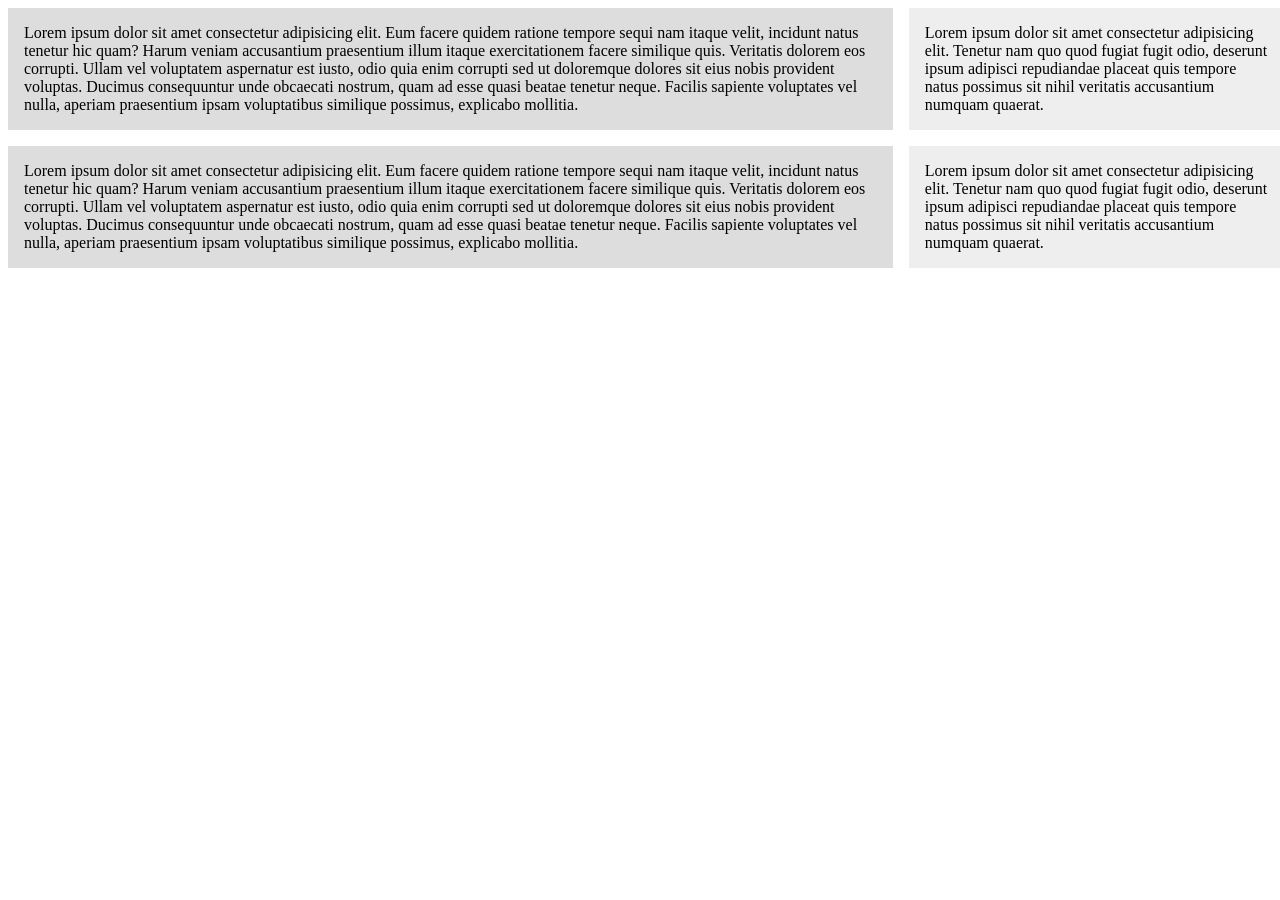
<file: cssgrid/index.html>
<!DOCTYPE html>
<html lang="en">
<head>

    <title>CSS Grids</title>

    <style>
        .wrapper{
            display: grid;
            grid-template-columns: 70% 30%;
            grid-gap: 1em;
        }
        .wrapper > div{
            background: #eee;
            padding: 1em;
        }
        .wrapper > div:nth-child(odd){
            background: #ddd;
        }

    </style>
</head>
<body>
        <div class="wrapper">
            <div>
                Lorem ipsum dolor sit amet consectetur adipisicing elit. Eum facere quidem ratione tempore sequi nam itaque velit, incidunt natus tenetur hic quam? Harum veniam accusantium praesentium illum itaque exercitationem facere similique quis. Veritatis dolorem eos corrupti. Ullam vel voluptatem aspernatur est iusto, odio quia enim corrupti sed ut doloremque dolores sit eius nobis provident voluptas. Ducimus consequuntur unde obcaecati nostrum, quam ad esse quasi beatae tenetur neque. Facilis sapiente voluptates vel nulla, aperiam praesentium ipsam voluptatibus similique possimus, explicabo mollitia.
            </div>

            <div>
                Lorem ipsum dolor sit amet consectetur adipisicing elit. Tenetur nam quo quod fugiat fugit odio, deserunt ipsum adipisci repudiandae placeat quis tempore natus possimus sit nihil veritatis accusantium numquam quaerat.
            </div>

             <div>
                Lorem ipsum dolor sit amet consectetur adipisicing elit. Eum facere quidem ratione tempore sequi nam itaque velit, incidunt natus tenetur hic quam? Harum veniam accusantium praesentium illum itaque exercitationem facere similique quis. Veritatis dolorem eos corrupti. Ullam vel voluptatem aspernatur est iusto, odio quia enim corrupti sed ut doloremque dolores sit eius nobis provident voluptas. Ducimus consequuntur unde obcaecati nostrum, quam ad esse quasi beatae tenetur neque. Facilis sapiente voluptates vel nulla, aperiam praesentium ipsam voluptatibus similique possimus, explicabo mollitia.
            </div>

            <div>
                Lorem ipsum dolor sit amet consectetur adipisicing elit. Tenetur nam quo quod fugiat fugit odio, deserunt ipsum adipisci repudiandae placeat quis tempore natus possimus sit nihil veritatis accusantium numquam quaerat.
            </div>

             
        </div>
</body>
</html>
</file>
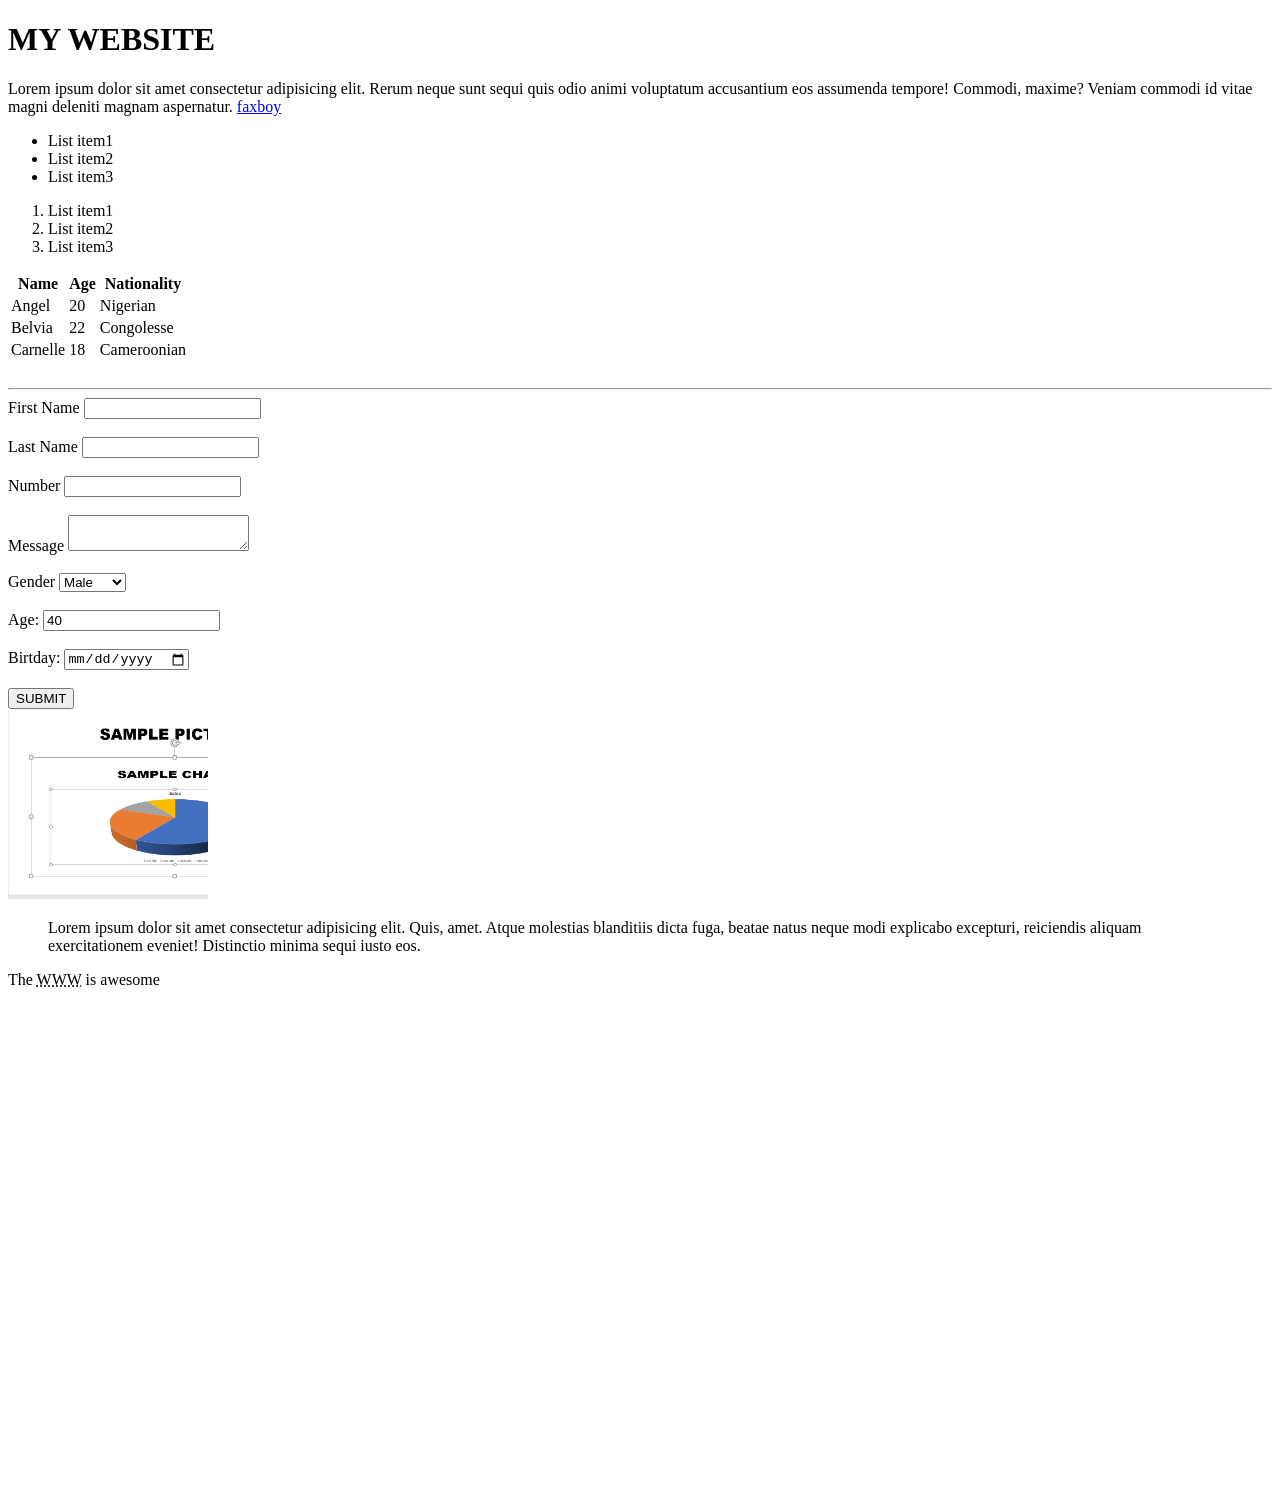
<file: HTML/index.html>
<!DOCTYPE html>
<html>
     <head>
            <title>My HTML Sheet</title>
     </head>
     <body>
          <h1>MY WEBSITE</h1>
           <p>Lorem ipsum dolor sit amet consectetur adipisicing elit. 
            Rerum neque sunt sequi quis odio animi voluptatum accusantium
             eos assumenda tempore! Commodi, maxime? Veniam commodi id vitae
              magni deleniti magnam aspernatur.
              <a href="http://google.com" target="blank">faxboy</a>
            </p>
            <ul>
                 <li>List item1</li>
                 <li>List item2</li>
                 <li>List item3</li>
            </ul>
            <ol>
                 <li>List item1</li>
                 <li>List item2</li>
                 <li>List item3</li>
                </ol>
                <table>
                    <thead>
                    <tr>
                    <th>Name</th>
                    <th>Age</th>  
                    <th>Nationality</th>
                    </tr>
                  </thead>
                  <tbody>
                    <tr>
                      <td>Angel</td>
                      <td>20</td>
                      <td>Nigerian</td>
                    </tr>
                    <tr>
                      <td>Belvia</td>
                      <td>22</td>
                      <td>Congolesse</td>
                    </tr>
                    <tr>
                      <td>Carnelle</td>
                      <td>18</td>
                      <td>Cameroonian</td>
                    </tr>
                  </tbody>
                </table>

                <br>
                <hr>
                <form action="process.php" method="POST" >
                    <div>
                      <label>First Name</label>
                      <input type="text" name="First Name">
                      </div>
                     <br>
                    <div>
                      <label>Last Name</label>
                      <input type="text" name="Last Name">
                      </div>
                      <br>
                      <div>
                      <label>Number</label>
                      <input type="text" name="Number">
                      </div>
                      <div>
                        <br>
                      <label>Message</label>
                      <textarea name="Message"></textarea>
                      </div>
                      <br>
                      <div>
                        <label>Gender</label>
                        <select name="Gender">
                             <option value="Male">Male</option>
                      
                            <option value="Female">Female</option>
                        </select>
                      </div>
                      <br>
                      <div>
                        <label>Age:</label>
                        <input type="number" name="age" value="40">
                      </div>
                      <br>
                      <div>
                        <label>Birtday:</label>
                        <input type="date" name="Birthday" >
                      </div>
                      <br>
                        <input type="SUBMIT" name="SUBMIT" value="SUBMIT">
                 </form>   
                  
                 <img src="sample - Copy.png" alt="my sample image"width=200>
                      
                 <blockquote cite="http://google.com">
                  Lorem ipsum dolor sit amet consectetur adipisicing elit. Quis, amet. Atque molestias blanditiis dicta fuga, beatae natus neque modi explicabo excepturi, reiciendis aliquam exercitationem eveniet! Distinctio minima sequi iusto eos.
                 </blockquote>
                 <p>The <abbr title="World Wide Web">WWW</abbr> is awesome</p>
                <div style="margin-top: 500px"></div>
                
    
     </body>
</html>
</file>
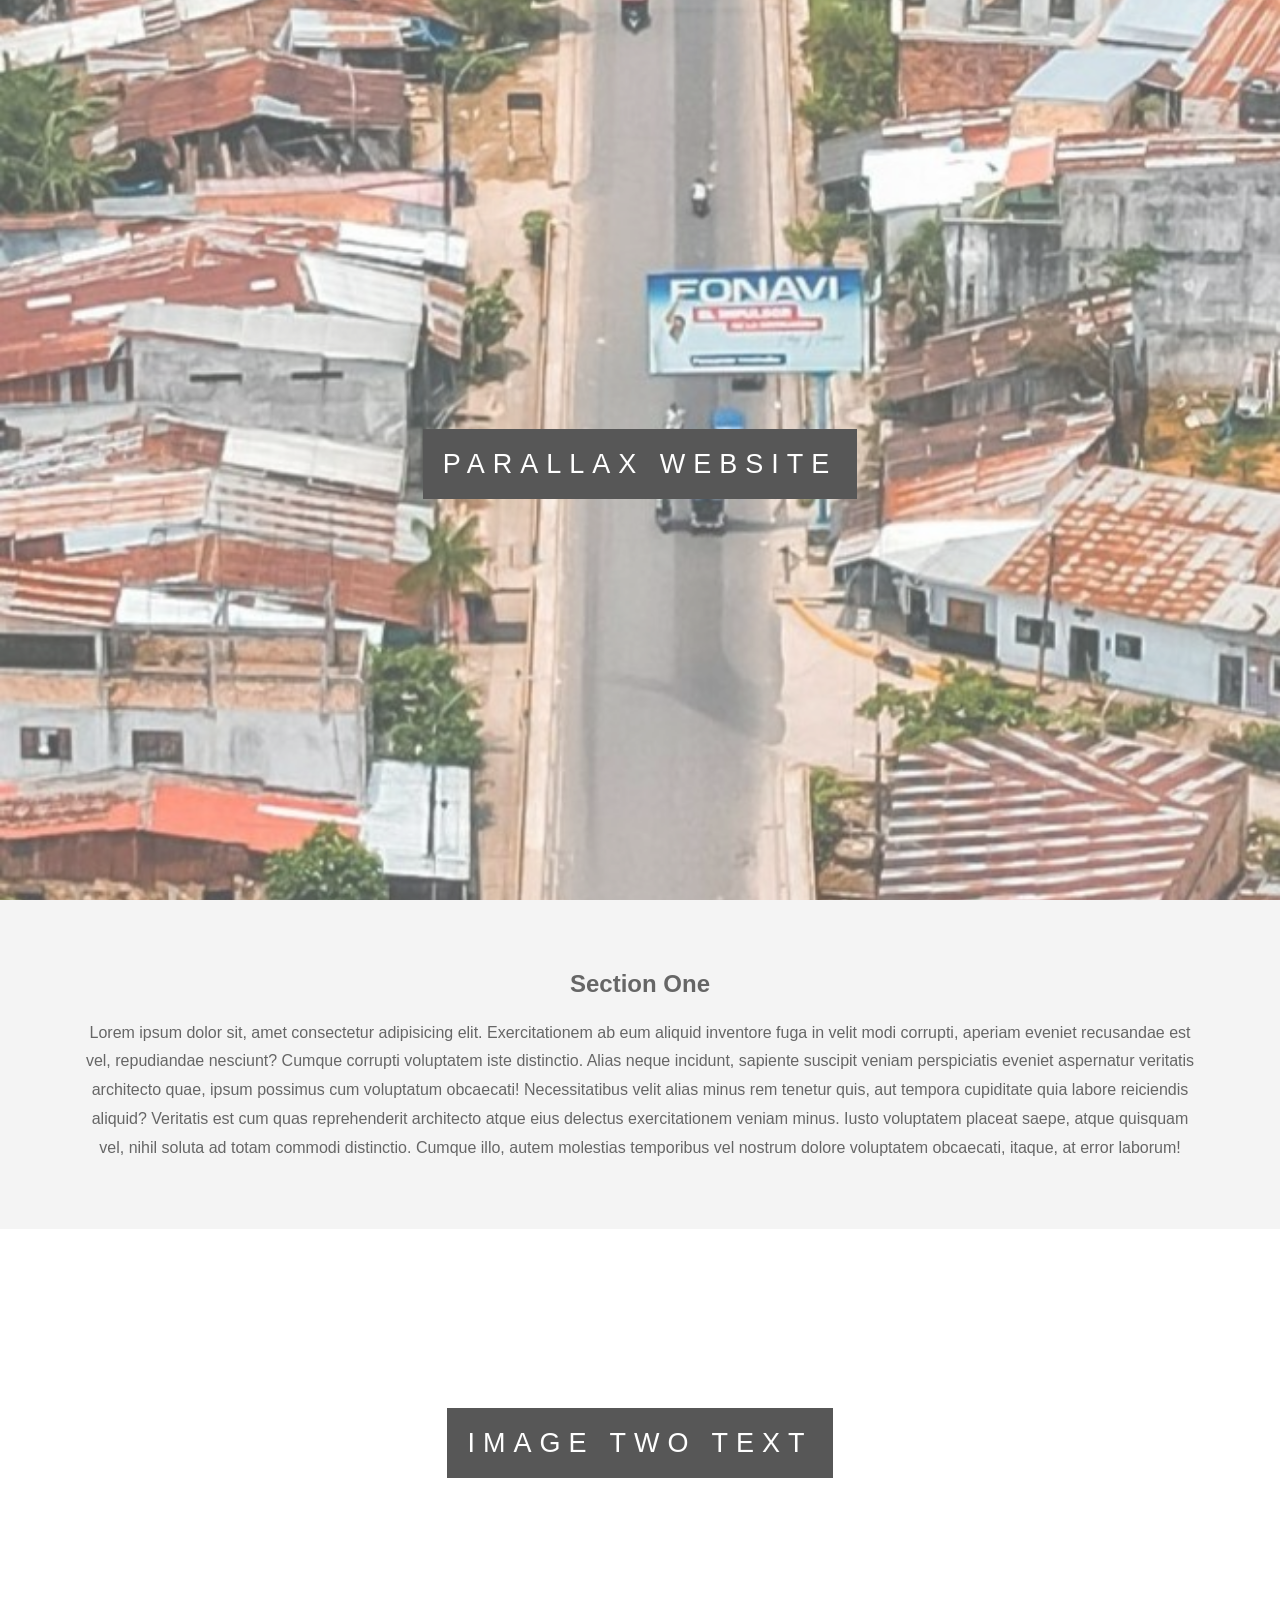
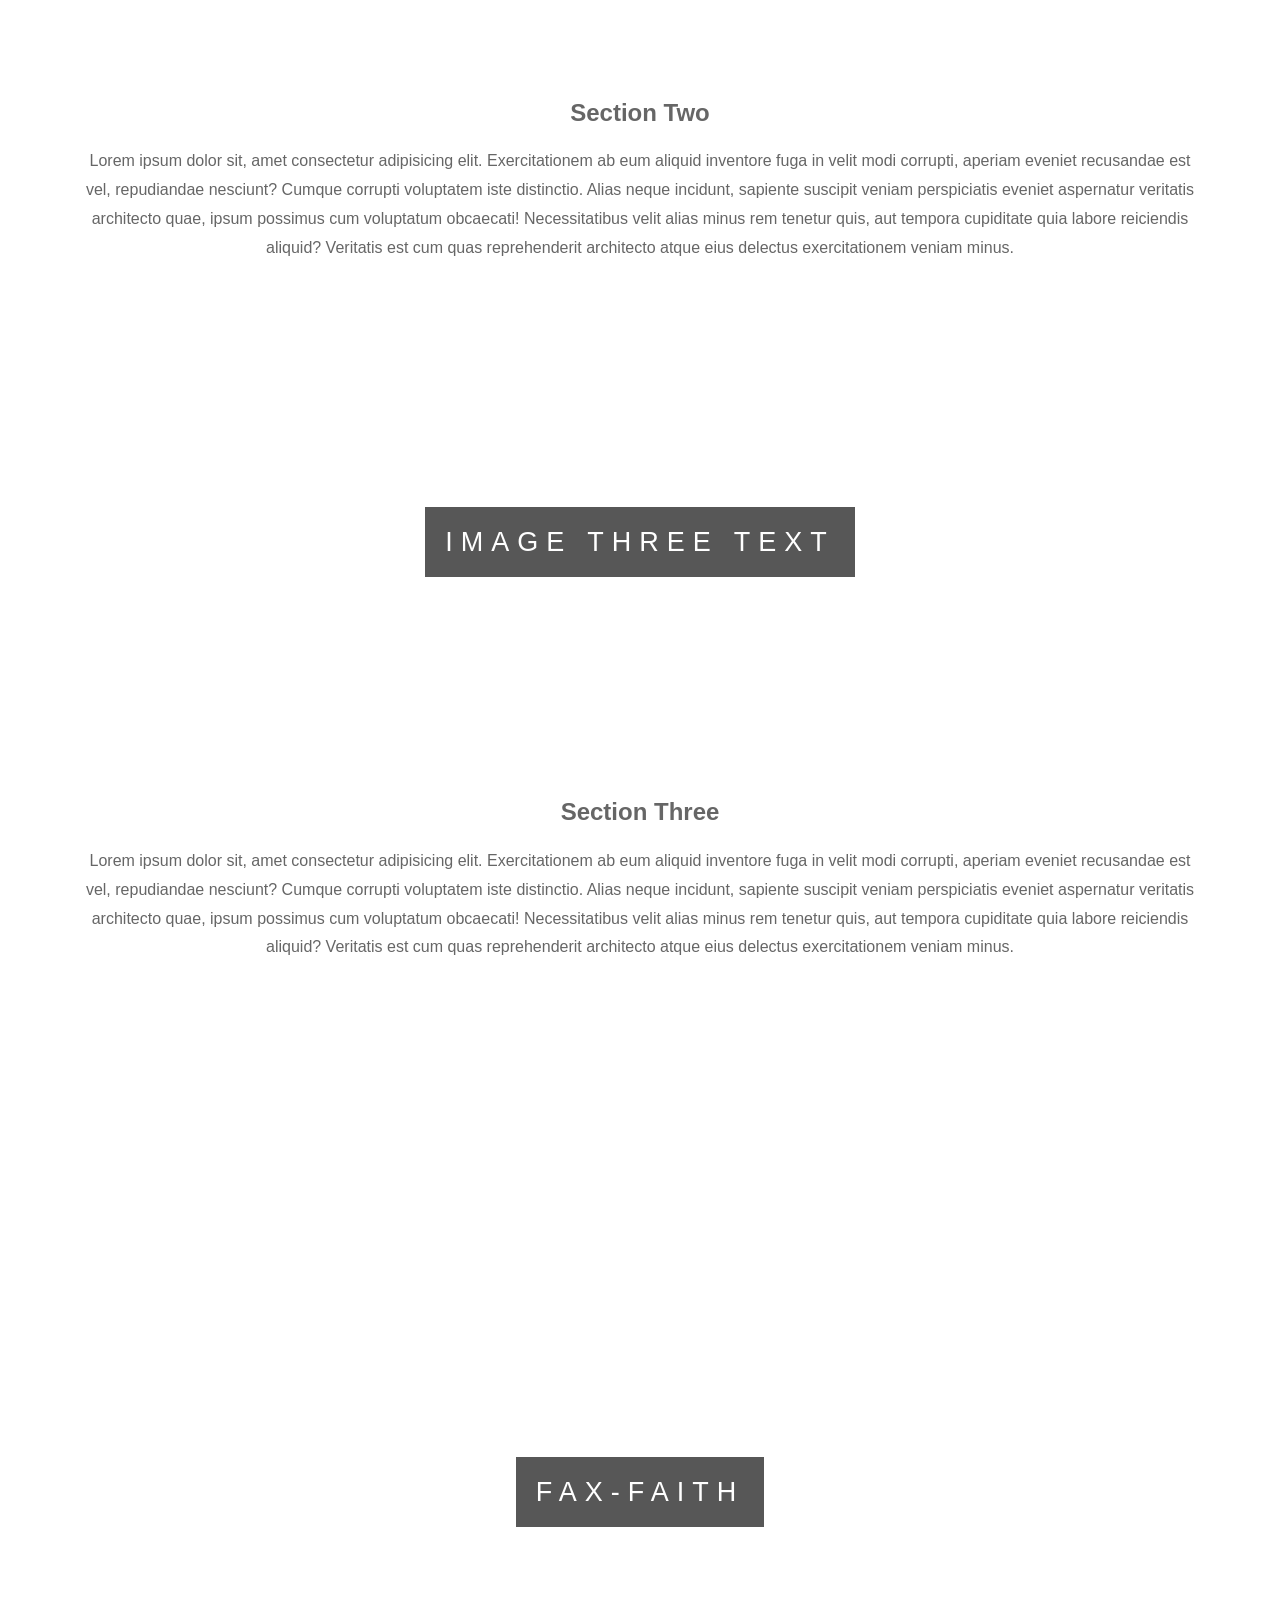
<file: parallaxwebsite/index.html>
<!DOCTYPE html>
<html lang="en">
<head>
    <meta charset="UTF-8">
    <meta name="viewport" content="width=device-width, initial-scale=1.0">
    <title>Parallax Website Demo</title>
    <link rel="stylesheet" href="css/style.css">
</head>
<body>
    <div class="pimg1">
        <div class="ptext">
            <span class="border">
                Parallax Website
            </span>
        </div>
    </div>

    <section class="section section-light">
        <h2>Section One</h2>
        <p>
            Lorem ipsum dolor sit, amet consectetur adipisicing elit. Exercitationem ab eum aliquid inventore fuga in velit modi corrupti, aperiam eveniet recusandae est vel, repudiandae nesciunt? Cumque corrupti voluptatem iste distinctio. Alias neque incidunt, sapiente suscipit veniam perspiciatis eveniet aspernatur veritatis architecto quae, ipsum possimus cum voluptatum obcaecati! Necessitatibus velit alias minus rem tenetur quis, aut tempora cupiditate quia labore reiciendis aliquid? Veritatis est cum quas reprehenderit architecto atque eius delectus exercitationem veniam minus. Iusto voluptatem placeat saepe, atque quisquam vel, nihil soluta ad totam commodi distinctio. Cumque illo, autem molestias temporibus vel nostrum dolore voluptatem obcaecati, itaque, at error laborum!
        </p>
    </section>

     <div class="pimg2">
        <div class="ptext">
            <span class="border trans">
                Image Two Text
            </span>
        </div>
    </div>

    <section class="section section-Dark">
        <h2>Section Two</h2>
        <p>
            Lorem ipsum dolor sit, amet consectetur adipisicing elit. Exercitationem ab eum aliquid inventore fuga in velit modi corrupti, aperiam eveniet recusandae est vel, repudiandae nesciunt? Cumque corrupti voluptatem iste distinctio. Alias neque incidunt, sapiente suscipit veniam perspiciatis eveniet aspernatur veritatis architecto quae, ipsum possimus cum voluptatum obcaecati! Necessitatibus velit alias minus rem tenetur quis, aut tempora cupiditate quia labore reiciendis aliquid? Veritatis est cum quas reprehenderit architecto atque eius delectus exercitationem veniam minus. 
        </p>
    </section>

     <div class="pimg3">
        <div class="ptext">
            <span class="border trans">
                Image Three Text
            </span>
        </div>
    </div>

    <section class="section section-Dark">
        <h2>Section Three</h2>
        <p>
            Lorem ipsum dolor sit, amet consectetur adipisicing elit. Exercitationem ab eum aliquid inventore fuga in velit modi corrupti, aperiam eveniet recusandae est vel, repudiandae nesciunt? Cumque corrupti voluptatem iste distinctio. Alias neque incidunt, sapiente suscipit veniam perspiciatis eveniet aspernatur veritatis architecto quae, ipsum possimus cum voluptatum obcaecati! Necessitatibus velit alias minus rem tenetur quis, aut tempora cupiditate quia labore reiciendis aliquid? Veritatis est cum quas reprehenderit architecto atque eius delectus exercitationem veniam minus. 
        </p>
    </section>

    <div class="pimg1">
        <div class="ptext">
            <span class="border">
                fax-FAITH
            </span>
        </div>
    </div>
</body>
</html>
</file>
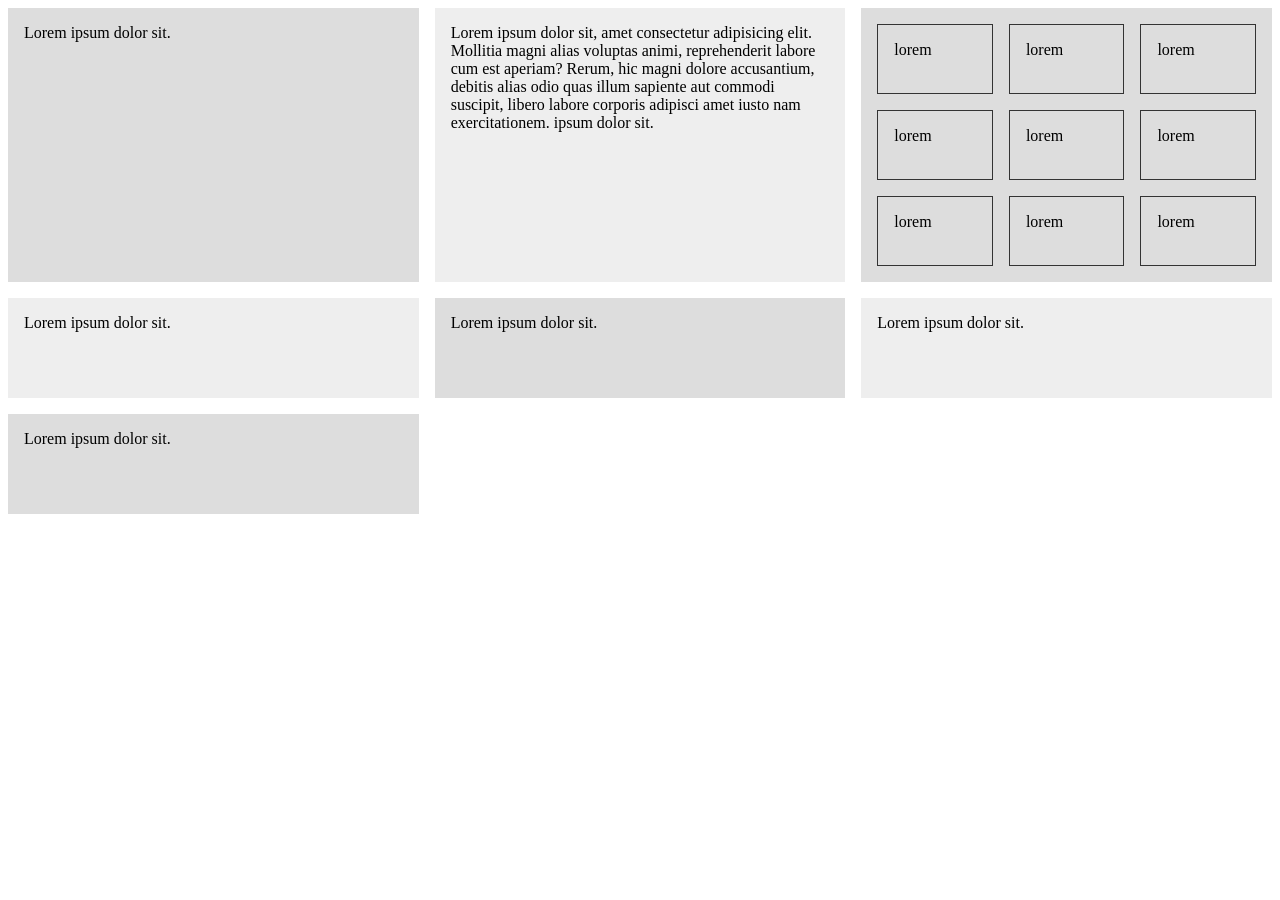
<file: cssgrid/index2.html>
<!DOCTYPE html>
<html lang="en">
<head>
    <title>CSS Grid</title>
    <style>
        .wrapper{
            display: grid;
            grid-template-columns:repeat(3, 1fr);
            grid-gap: 1em;
            grid-auto-rows: minmax(100px,auto);
        }

        .nested{
            display: grid;
            grid-template-columns: repeat(3, 1fr);
            grid-auto-rows: 70px;
            grid-gap: 1em;
        }
        .wrapper > div{
            background: #eee;
            padding: 1em;
        }
        .wrapper>div:nth-child(odd){
            background: #ddd;
        }

        .nested> div{
            border:#333 1px solid;
            padding: 1em;
        }
    </style>
</head>
<body>
    <div class="wrapper">
        <div>
            Lorem ipsum dolor sit.
        </div>
        <div>
            Lorem ipsum dolor sit, amet consectetur adipisicing elit. Mollitia magni alias voluptas animi, reprehenderit labore cum est aperiam? Rerum, hic magni dolore accusantium, debitis alias odio quas illum sapiente aut commodi suscipit, libero labore corporis adipisci amet iusto nam exercitationem. ipsum dolor sit.
        </div>
        <div class="nested">
            <div>lorem</div>
            <div>lorem</div>
            <div>lorem</div>
            <div>lorem</div>
            <div>lorem</div>
            <div>lorem</div>
            <div>lorem</div>
            <div>lorem</div>
            <div>lorem</div>

        </div>
        <div>
            Lorem ipsum dolor sit.
        </div>
        <div>
            Lorem ipsum dolor sit.
        </div>
        <div>
            Lorem ipsum dolor sit.
        </div>
        <div>
            Lorem ipsum dolor sit.
        </div>

    </div>
</body>
</html>
</file>
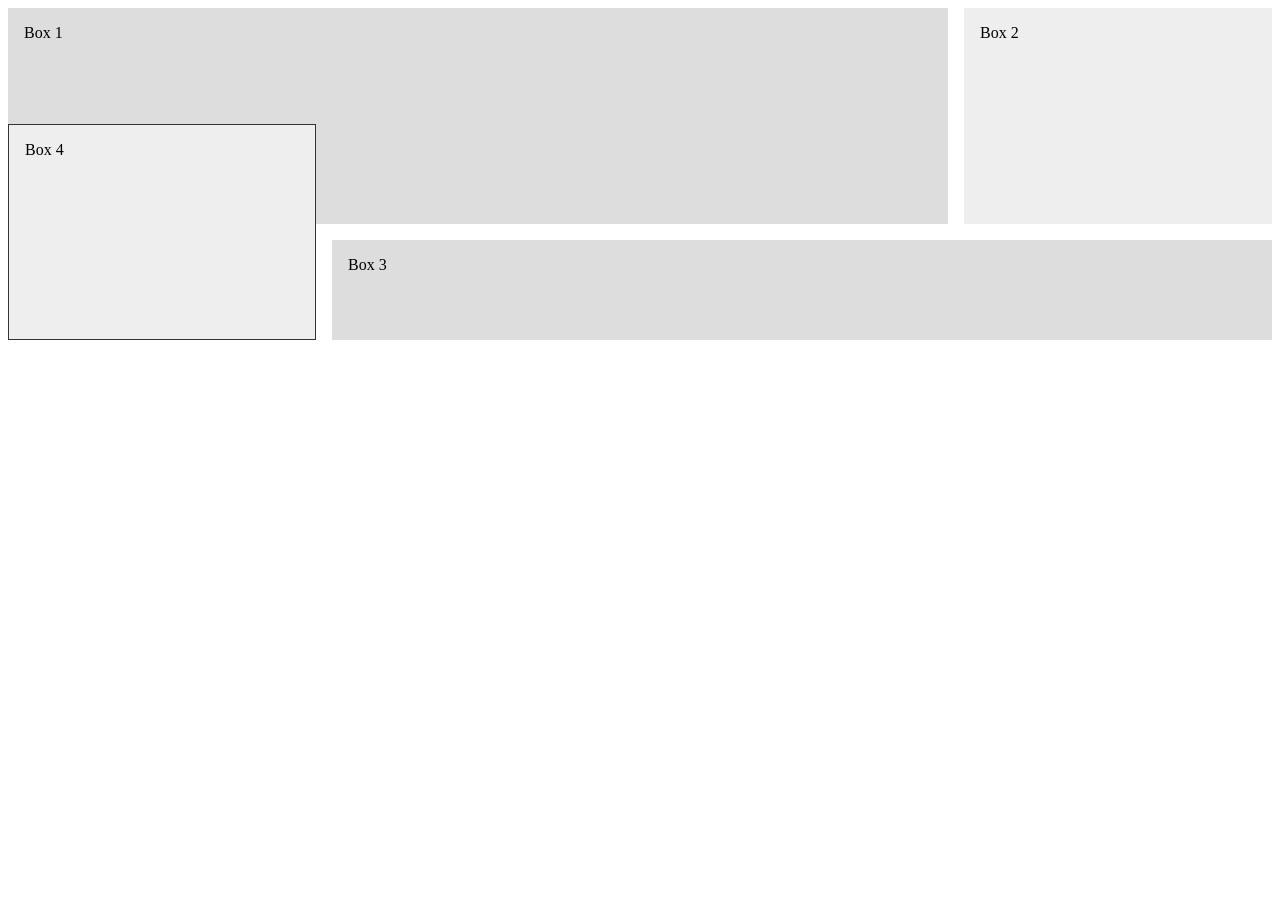
<file: cssgrid/index3.html>
<!DOCTYPE html>
<html lang="en">
<head>
    <title>CSS Grid</title>
    <style>
        .wrapper{
           display: grid;
           grid-template-columns: 1fr 2fr 1fr;
           grid-auto-rows: minmax(100px, auto);
           grid-gap:1em;
        }

       
        .wrapper > div{
            background: #eee;
            padding: 1em;
        }
        .wrapper>div:nth-child(odd){
            background: #ddd;
        }

        .box1{
            grid-column: 1/3;
            grid-row: 1/3;

        }
        
        .box2{
            grid-column: 3;
            grid-row: 1/3;

        }

        .box3{
            grid-column: 2/4;
            grid-row: 3;

        }

        .box4{
            grid-column: 1;
            grid-row: 2/4;
            border: 1px solid#333;

        }
        

    </style>
</head>
<body>
    <div class="wrapper">
        <div class="box box1">Box 1</div>            
        <div class="box box2">Box 2</div>            
        <div class="box box3">Box 3</div>            
        <div class="box box4">Box 4</div>            
       

    </div>
</body>
</html>
</file>
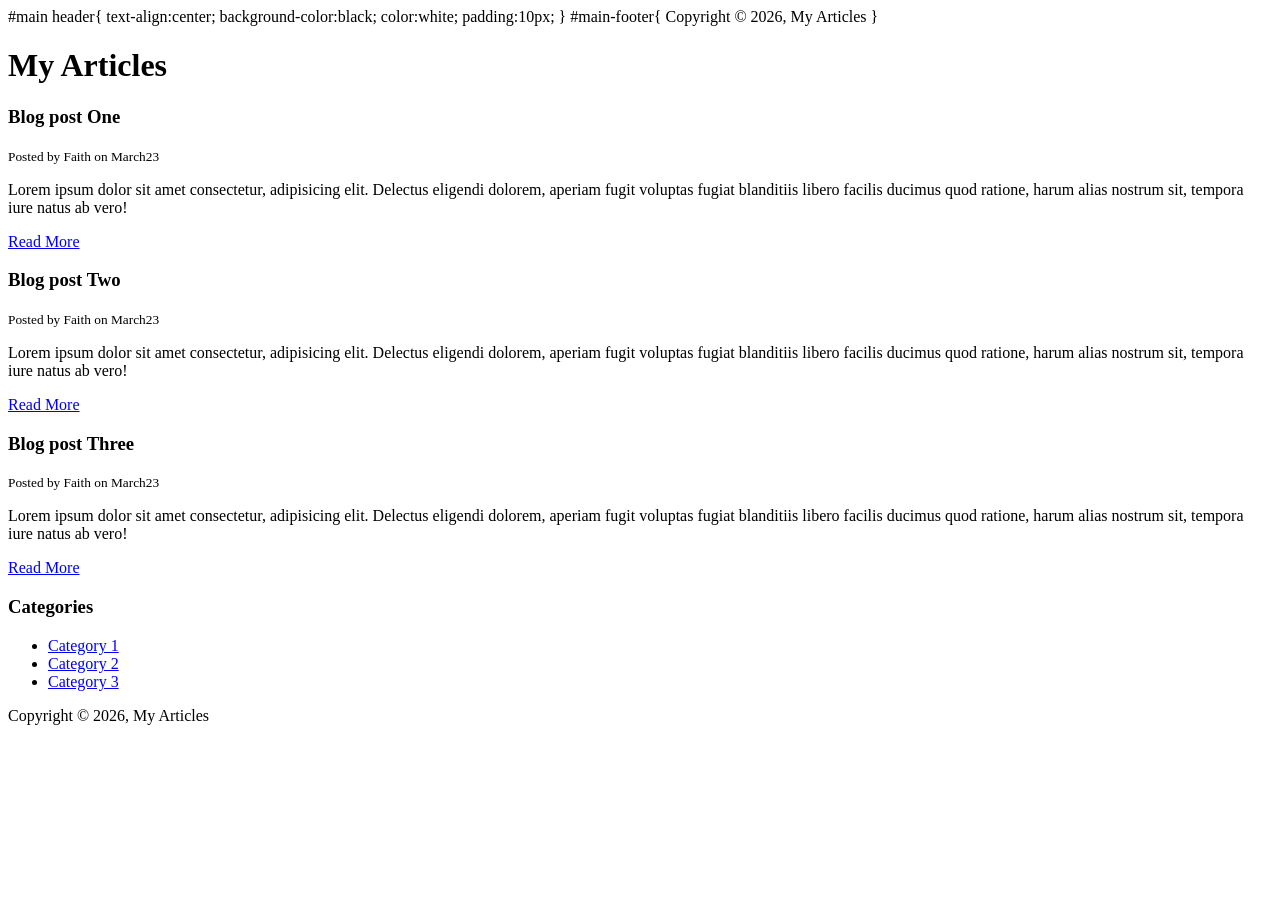
<file: HTML/blog.html>
<!DOCTYPE html>
<html>
    <head>
        <title>My BLOG</title>
        <style type="text/css"></style>
             #main header{
                  text-align:center;
                  background-color:black;
                  color:white;
                  padding:10px;
        }
            #main-footer{
                <text-align:centre>Copyright &copy; 2026, My Articles</text-align:centre>
            }
    </head>
    <body>
        <header id="main-header">
            <h1>My Articles</h1>
        </header>
        <section>
            <article>
                <h3>Blog post One</h3>
                <small>Posted by Faith on March23</small>
                <p>Lorem ipsum dolor sit amet consectetur, adipisicing elit. Delectus eligendi dolorem, aperiam fugit voluptas fugiat blanditiis libero facilis ducimus quod ratione, harum alias nostrum sit, tempora iure natus ab vero!</p>
                <a href="post.html">Read More</a>
            </article>
             <article>
                <h3>Blog post Two</h3>
                <small>Posted by Faith on March23</small>
                <p>Lorem ipsum dolor sit amet consectetur, adipisicing elit. Delectus eligendi dolorem, aperiam fugit voluptas fugiat blanditiis libero facilis ducimus quod ratione, harum alias nostrum sit, tempora iure natus ab vero!</p>
                <a href="post.html">Read More</a>
            </article>
             <article>
                <h3>Blog post Three</h3>
                <small>Posted by Faith on March23</small>
                <p>Lorem ipsum dolor sit amet consectetur, adipisicing elit. Delectus eligendi dolorem, aperiam fugit voluptas fugiat blanditiis libero facilis ducimus quod ratione, harum alias nostrum sit, tempora iure natus ab vero!</p>
                <a href="post.html">Read More</a>
            </article>
        </section>
        <aside>
            <h3>Categories</h3>
            <nav>
            <ul>
                <li><a href="#">Category 1</a></li>
                <li><a href="#">Category 2</a></li>
                <li><a href="#">Category 3</a></li>
            </ul>
        </nav>
        </aside>
        <footer id="main-footer">
            <p>Copyright &copy; 2026, My Articles</p>
        </footer>
    </body>
</html>
</file>
<file: parallaxwebsite/css/style.css>
body, html{
    height: 100%;
    margin: 0;
    font-size: 16px;
    font-family:"lato", sans-serif;
    font-weight: 400;
    line-height: 1.8em;
    color: #666;
}

.pimg1, .pimg2, .pimg3{
    position: relative;
    opacity: 0.70;
    background-position: center;
    background-size: cover;
    background-repeat: no-repeat;
    background-attachment: fixed;
}
.pimg1{
    background-image: url('../img/image1.jpg');
    min-height: 100%;
}

.pimg2{
    background-image: url('../img/image2.jpg');
    min-height: 400px;
}

.pimg3{
    background-image: url('../img/image3.jpg');
    min-height: 400px;
}

.section{
    text-align: center;
    padding: 50px 80px;
}

.section-light{
    background-color:#f4f4f4;
    color: #666;
}

.section-dark{
    background-color: #282e34;
    color: #ddd;
}

.ptext{
    position: absolute;
    top:50%;
    width: 100%;
    text-align: center;
    color:#000;
    font-size: 27px;
    letter-spacing: 8px;
    text-transform: uppercase;
}

.ptext .border{
    background-color: #111;
    color: #fff;
    padding: 20px;
}

.ptext .border .trans{
    background-color: transparent;
}

@media(max-width:568px){
    .pimg1, .pimg2, .pimg3{
        background-attachment: scroll;
    }
}
</file>
